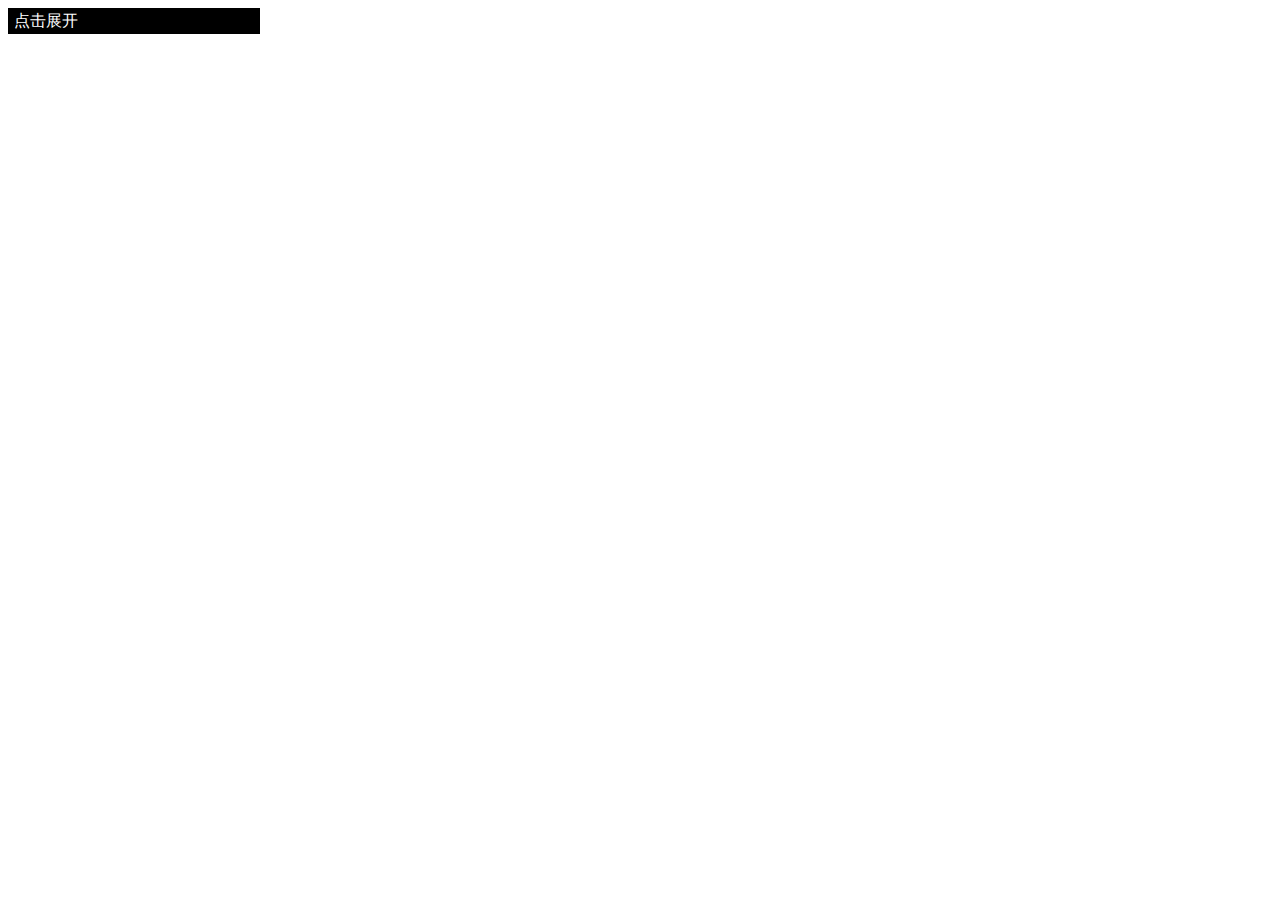
<file: treegrowth-service-consumer/src/main/test/angular/test.html>
<html ng-app='expanderModule'>
<head>
    <meta http-equiv="content-type" content="text/html; charset=utf-8" />
    <script src="angular.min.js"></script>
    <link rel="stylesheet" type="text/css" href="test.css"/>
</head>
<body>
<div ng-controller='SomeController'>
    <expander class='expander' expander-title='title'>
        {{text}}
    </expander>
</div>
</body>
<script src="test.js"></script>
</html>
</file>
<file: treegrowth-service-consumer/src/main/test/angular/test.css>
.expander {
    border: 1px solid black;
    width: 250px;
}

.expander>.title {
    background-color: black;
    color: white;
    padding: .1em .3em;
    cursor: pointer;
}

.expander>.body {
    padding: .1em .3em;
}
</file>
